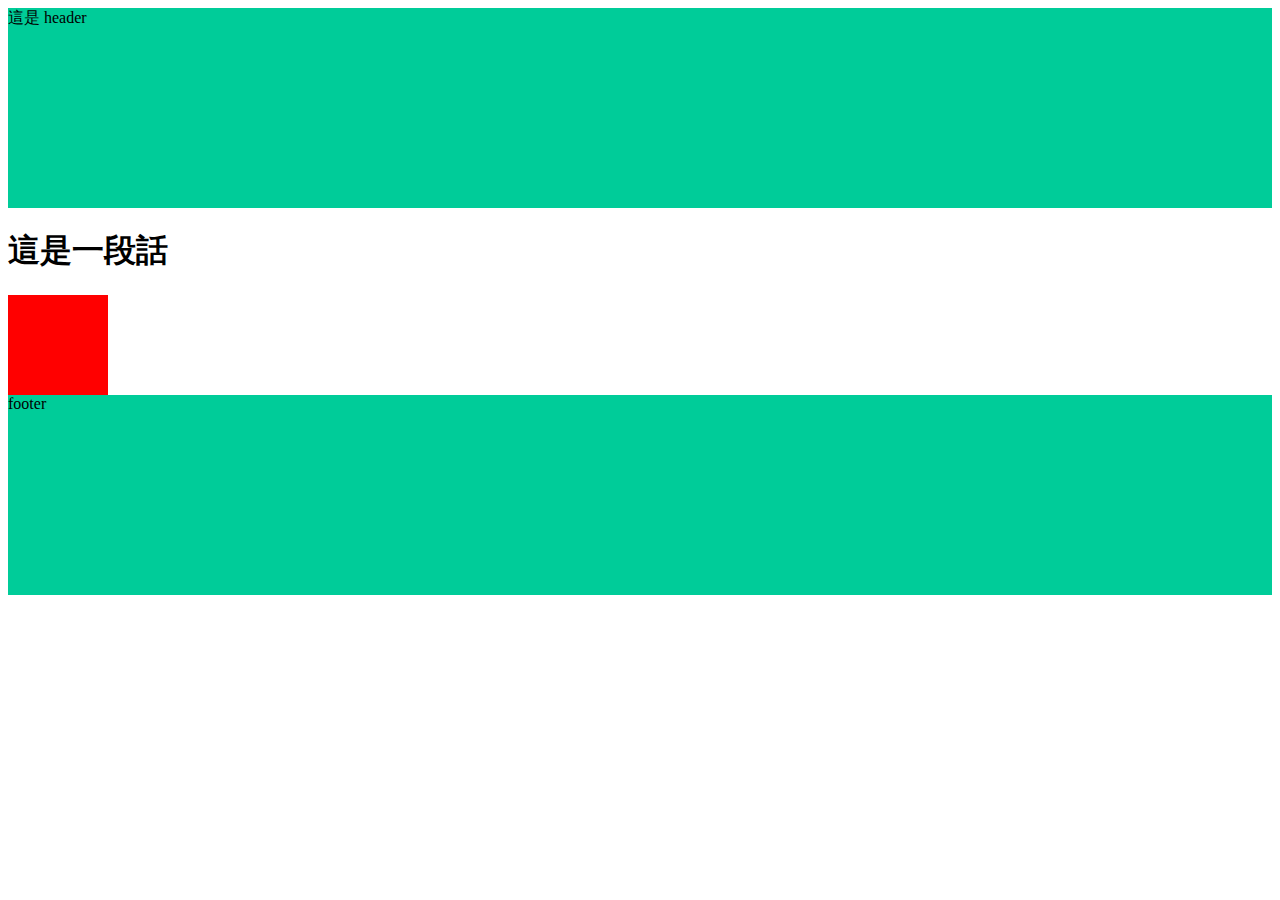
<file: index.html>
<!DOCTYPE html>
<html lang="en">

<head>
  <meta charset="UTF-8">
  <meta name="viewport" content="width=device-width, initial-scale=1.0">
  <meta http-equiv="X-UA-Compatible" content="ie=edge">
  <title>首頁</title>
  <link rel="stylesheet" href="./assets/style/all.css">
</head>

<body>
  <header class="header">
    這是 header
  </header>

  
<h1>
  這是一段話
</h1>

<div class="box"></div>

  <footer class="footer">
    footer
  </footer>
  <script src="./assets/js/vendors.js"></script>
  <script src="./assets/js/all.js"></script>
</body>

</html>
</file>
<file: assets/style/all.css>
.header {
  height: 200px;
  background-color: #00cc99; }

.footer {
  height: 200px;
  background-color: #00cc99; }

.box {
  width: 100px;
  height: 100px;
  background-color: red;
  display: -webkit-box;
  display: -ms-flexbox;
  display: flex;
  -webkit-transition: all 0.5s;
  -o-transition: all 0.5s;
  transition: all 0.5s; }
  .box:hover {
    width: 200px;
    background-color: #00cc99; }

/*# sourceMappingURL=all.css.map */
</file>
